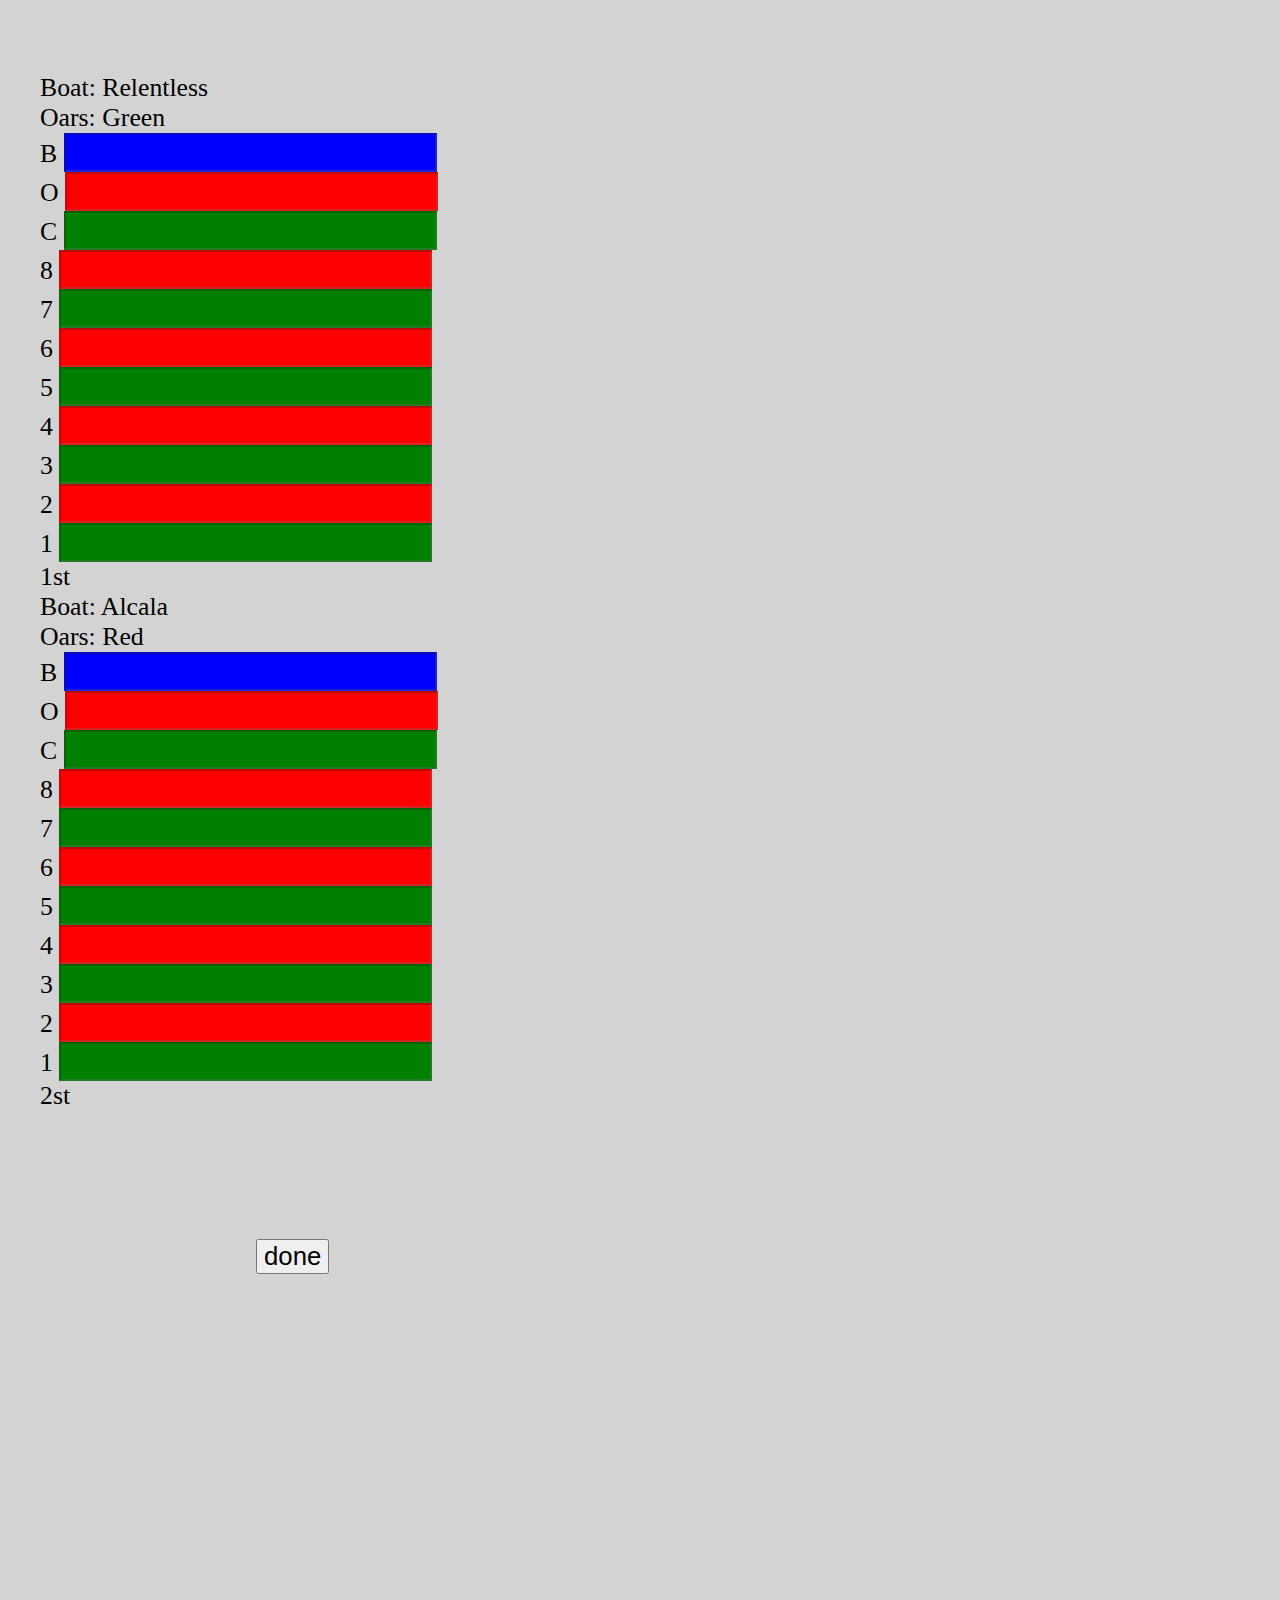
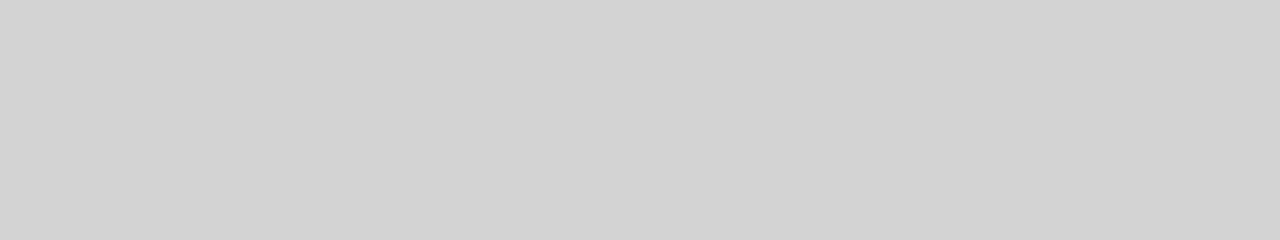
<file: pieces-popup.html>
<HTML LANG="es">
<HEAD>
   <LINK REL="stylesheet" TYPE="text/css" HREF="style.css">
</HEAD>
<BODY style="background: lightgray;">
   <label id="piece" style="display: block; text-align: center; line-height: 250%;"></label>
   <!-- <label id="piece" style="display: block; text-align: center; line-height: 250%;">Who won?</label>-->
   <div style="width:100%;;position: relative; top: 10%; transform: translateY(-50%);transform: translateX(0%); margin:0 auto;">
      <ul style="list-style: none;">
          <li id="boatname1">Boat: Relentless</li>
          <li>Oars: Green</li>
          <li>B <input disabled="disabled" type="text" name="fname" id="lightblue"></li>
          <li>O <input disabled="disabled" type="text" name="fname" id="red"></li>
          <li>C <input disabled="disabled" type="text" name="fname" id="green"></li>
          <li>8 <input disabled="disabled" type="text" name="fname" id="red"></li>
          <li>7 <input disabled="disabled" type="text" name="fname" id="green"></li>
          <li>6 <input disabled="disabled" type="text" name="fname" id="red"></li>
          <li>5 <input disabled="disabled" type="text" name="fname" id="green"></li>
          <li>4 <input disabled="disabled" type="text" name="fname" id="red"></li>
          <li>3 <input disabled="disabled" type="text" name="fname" id="green"></li>
          <li>2 <input disabled="disabled" type="text" name="fname" id="red"></li>
          <li>1 <input disabled="disabled" type="text" name="fname" id="green"></li>
          <!-- <button id="team1" onclick="winner1()"></button> -->
          <label>1st</label>
        </ul>
        <ul style="list-style: none;">
          <li id="boatname2">Boat: Alcala</li>
          <li>Oars: Red</li>
          <li>B <input disabled="disabled" type="text" name="fname" id="lightblue"></li>
          <li>O <input disabled="disabled" type="text" name="fname" id="red"></li>
          <li>C <input disabled="disabled" type="text" name="fname" id="green"></li>
          <li>8 <input disabled="disabled" type="text" name="fname" id="red"></li>
          <li>7 <input disabled="disabled" type="text" name="fname" id="green"></li>
          <li>6 <input disabled="disabled" type="text" name="fname" id="red"></li>
          <li>5 <input disabled="disabled" type="text" name="fname" id="green"></li>
          <li>4 <input disabled="disabled" type="text" name="fname" id="red"></li>
          <li>3 <input disabled="disabled" type="text" name="fname" id="green"></li>
          <li>2 <input disabled="disabled" type="text" name="fname" id="red"></li>
          <li>1 <input disabled="disabled" type="text" name="fname" id="green"></li>
          <!-- <button id="team2" onclick="winner2()"></button> -->
          <label>2st</label>
        </ul>
      <div class="container">
        <button onclick="winner()">done</button> 
      </div>
   </div>
</BODY>
<script>
var piece = window.sessionStorage.getItem('piece');
sessionStorage.removeItem('piece');
document.getElementById('piece').innerHTML = piece;
/*document.getElementById('team1').innerHTML = document.getElementById('boatname1').innerHTML;
document.getElementById('team2').innerHTML = document.getElementById('boatname2').innerHTML;*/

function winner()
{
  MyWindow=window.close();
}

/*function winner1(){
  alert(document.getElementById('boatname1').innerHTML + " Won")
  MyWindow=window.close();
}
function winner2(){
  alert(document.getElementById('boatname2').innerHTML + " Won")
  MyWindow=window.close();
}*/

</script>
</HTML>
</file>
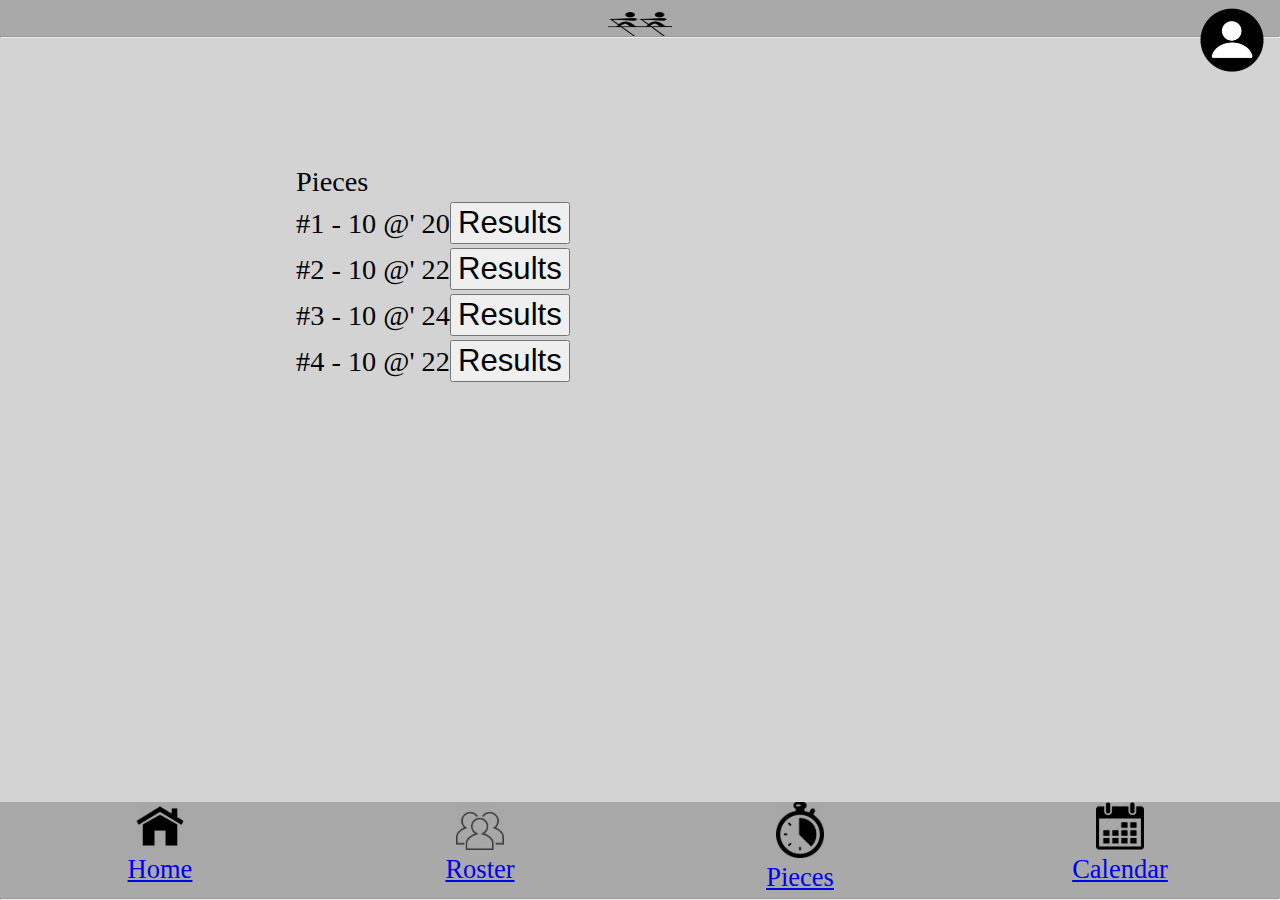
<file: pieces.html>
<HTML LANG="es">
<HEAD>
  <div style="background: darkgray;">
   <LINK REL="stylesheet" TYPE="text/css" HREF="style.css">
    <meta http-equiv="X-UA-Compatible" content="IE=edge"/>
    <img src="Images/rowers.png" width="5%" height="5%" class="center">
    <a href="profile.html"><img id="profile" src="" width="5%" class="right"></a>
  <hr>
  </div>
</HEAD>
<BODY style="background: lightgray;">
  <div class="container"> 
   <div >
    <ul style="list-style: none;" id="piecesul">
      <li>Pieces</li>
      <li id="#1">#1 - 10 @' 20<button id="button1" onClick="window1()">Results</button></li>
      <li id="#2">#2 - 10 @' 22<button id="button2" onClick="window2()">Results</button></li>
      <li id="#3">#3 - 10 @' 24<button id="button3" onClick="window3()">Results</button></li>
      <li id="#4">#4 - 10 @' 22<button id="button4" onClick="window4()">Results</button></li>
    </ul>
   </div>
 </div>
</BODY>
<FOOTER>
  <div id="bottombuttons" style="background: darkgray;">
    <div class="row">
      <div class="column">
         <a href="Index.html"><img src="Images/home.png" width="15%" class="center"><label id="bottomtext">Home</label></a>
      </div>
      <div class="column">
         <a href="roster.html"><img src="Images/people.png" width="15%" class="center"><label id="bottomtext">Roster</label></a>
      </div>
      <div class="column">
         <a href="pieces.html"><img src="Images/timer.png" width="15%" class="center"><label id="bottomtext">Pieces</label></a>
      </div>
      <div class="column">
         <a href="calendar.html"><img src="Images/calendar.png" width="15%" class="center"><label id="bottomtext">Calendar</label></a>
      </div>
    </div>
    <hr> 
</FOOTER> 
<script>
var user = window.sessionStorage.getItem('user');

if(user != null){
  if (user  == "Coach"){
        document.getElementById("profile").src = "Images/C.png";
      }
      else{
        document.getElementById("profile").src = "Images/profile.png";
      }
}
else{
  document.getElementById("profile").src = "Images/user.png";
}

function window1(){
	window.sessionStorage.setItem('piece', document.getElementById('#1').innerHTML);
	MyWindow=window.open('pieces-popup.html','MyWindow',width=600,height=300);
	return false;
}

function window2(){
	window.sessionStorage.setItem('piece', document.getElementById('#2').innerHTML);
	MyWindow=window.open('pieces-popup.html','MyWindow',width=600,height=300);
	return false;
}

function window3(){
	window.sessionStorage.setItem('piece', document.getElementById('#3').innerHTML);
	MyWindow=window.open('pieces-popup.html','MyWindow',width=600,height=300);
	return false;
}

function window4(){
	window.sessionStorage.setItem('piece', document.getElementById('#4').innerHTML);
	MyWindow=window.open('pieces-popup.html','MyWindow',width=600,height=300);
	return false;
}
</script>
</HTML>
</file>
<file: style.css>
.column {
    float: left;
    width: 25%;
}

.row:after {
    content: "";
    display: table;
    clear: both;
}

.center {
    display: block;
    margin-left: auto;
    margin-right: auto;
}

.right {
    position: absolute;
    top: 8px;
    right: 16px;
}

.middle{ 
  margin: 0 auto; 
  width: 100%; 
}

.container{
    width:100%;
    min-height: 100%;
    padding-left:20%;
    padding-top: 10%;
    margin:0 auto;
}

#lightblue{
    background: blue;
}

#red{
    background: red;
}

#green{
    background: green;
}

#bottomtext {
    display: block;
    text-align: center;
    line-height: 150%;
    font-size: .85em;
}

#piecesul li{
  margin: 0 0 4px 0
}

#roster li{
  margin: 0 -60% 5% 0;
  text-align: center;
  font-size: 120%;
}

h1{
    font-size: 200%;
}

html, body{
  padding: 0;
  margin: 0;
  height: 90%;
}

option{
  font-size: 60%;
}


#lineup-container ul {
    display: inline-block;
    *display: inline;
    zoom: 1;
    margin: 0 auto; 
    width: 100%; 
}

#roster li {
    font-size: 200%;
}

ul {
    display: inline-block;
    *display: inline;
    zoom: 1;
    margin: 0 auto; 
    width: 50%; 
}


* {
    box-sizing: border-box;
    font-size: 110%;
}

div *{
  margin:0;
}

a {
  margin:0;
  padding:0;
}

footer {
    position: fixed;
    left: 0;
    bottom: 0;
    width: 100%;
    text-align: center;
}
</file>
